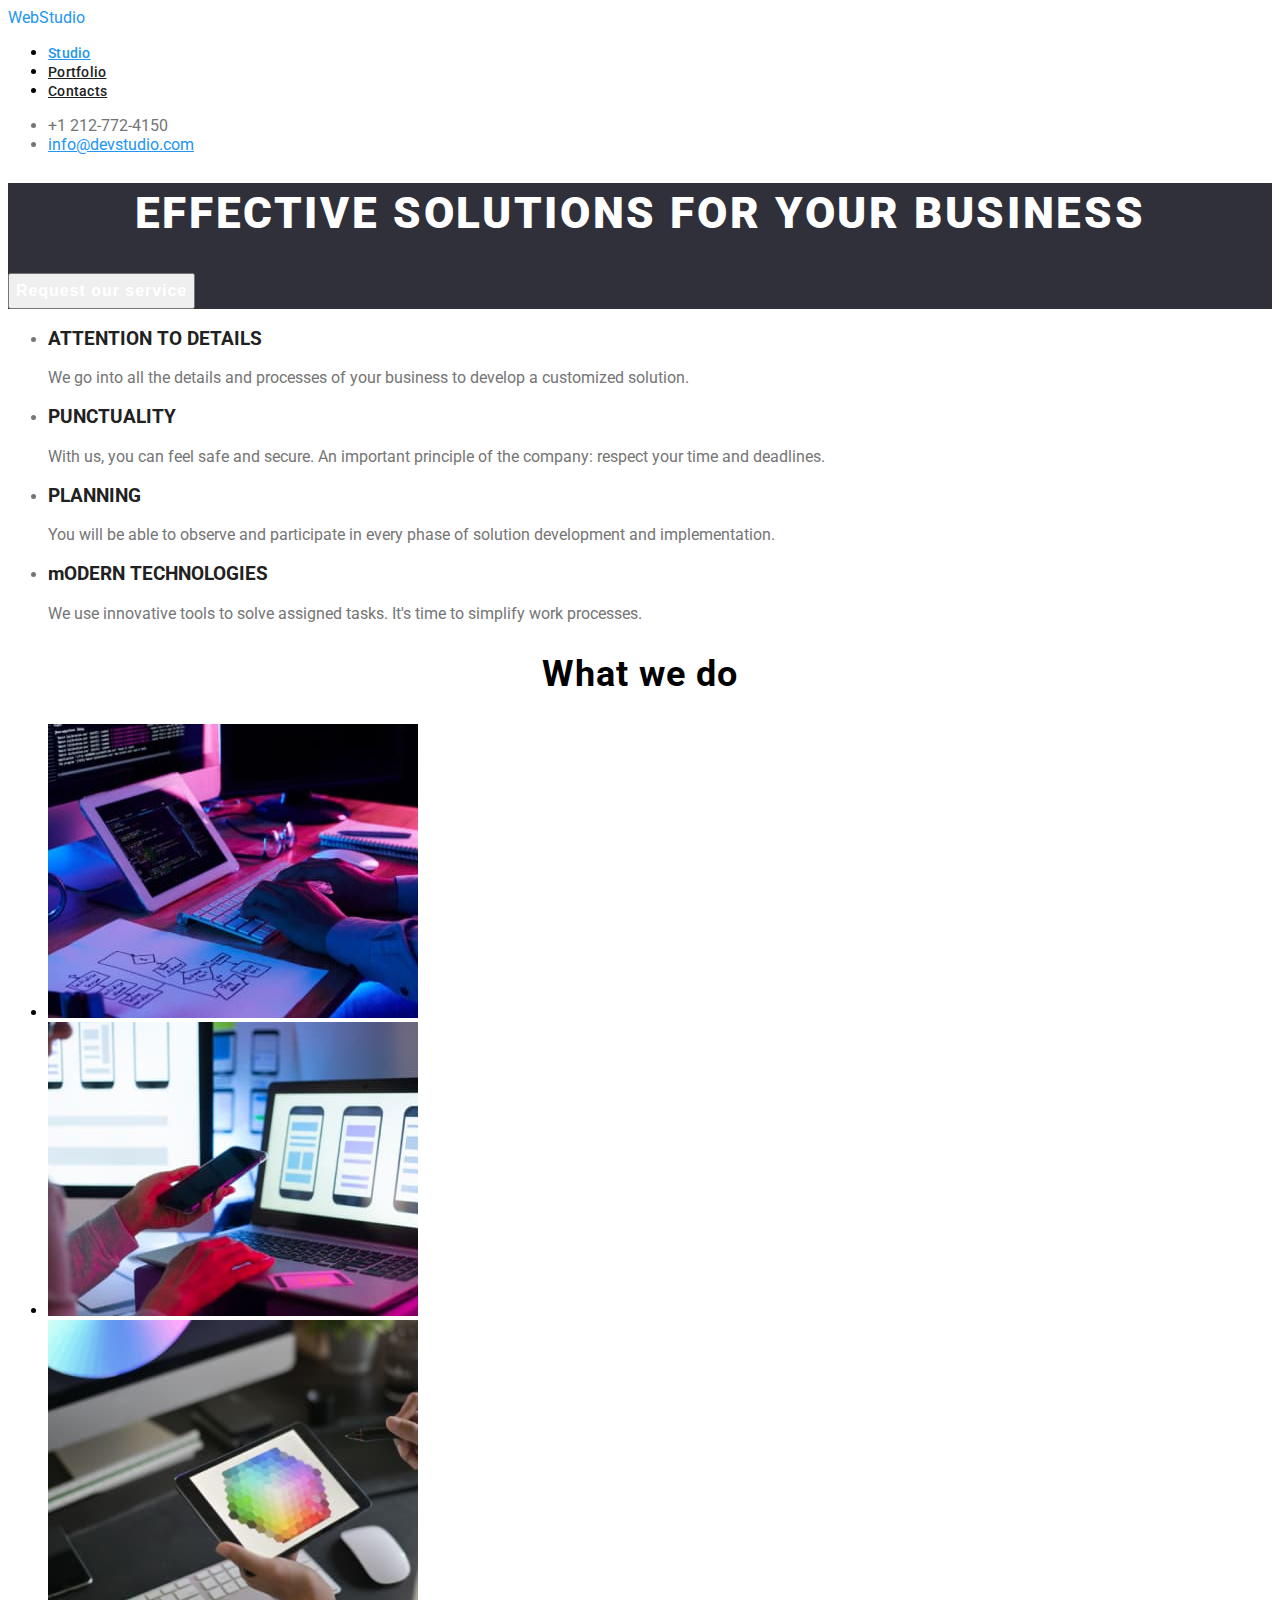
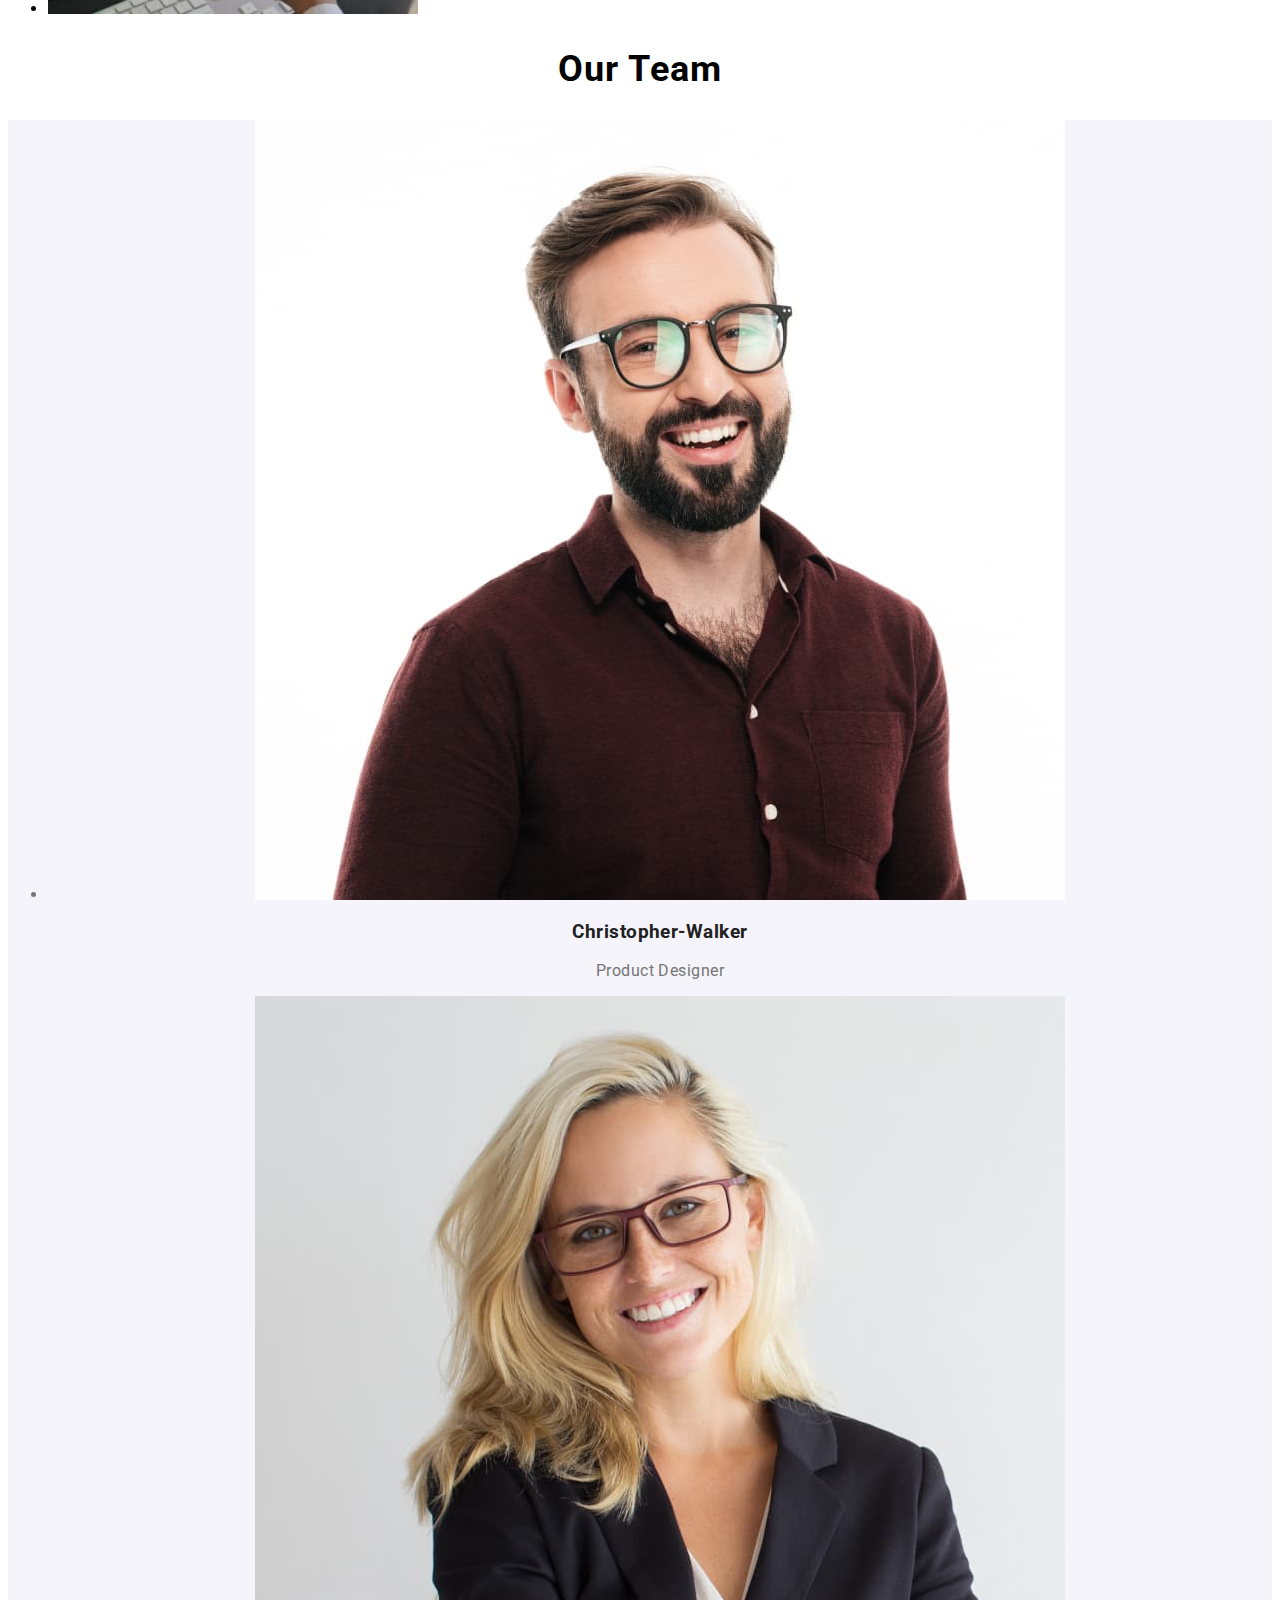
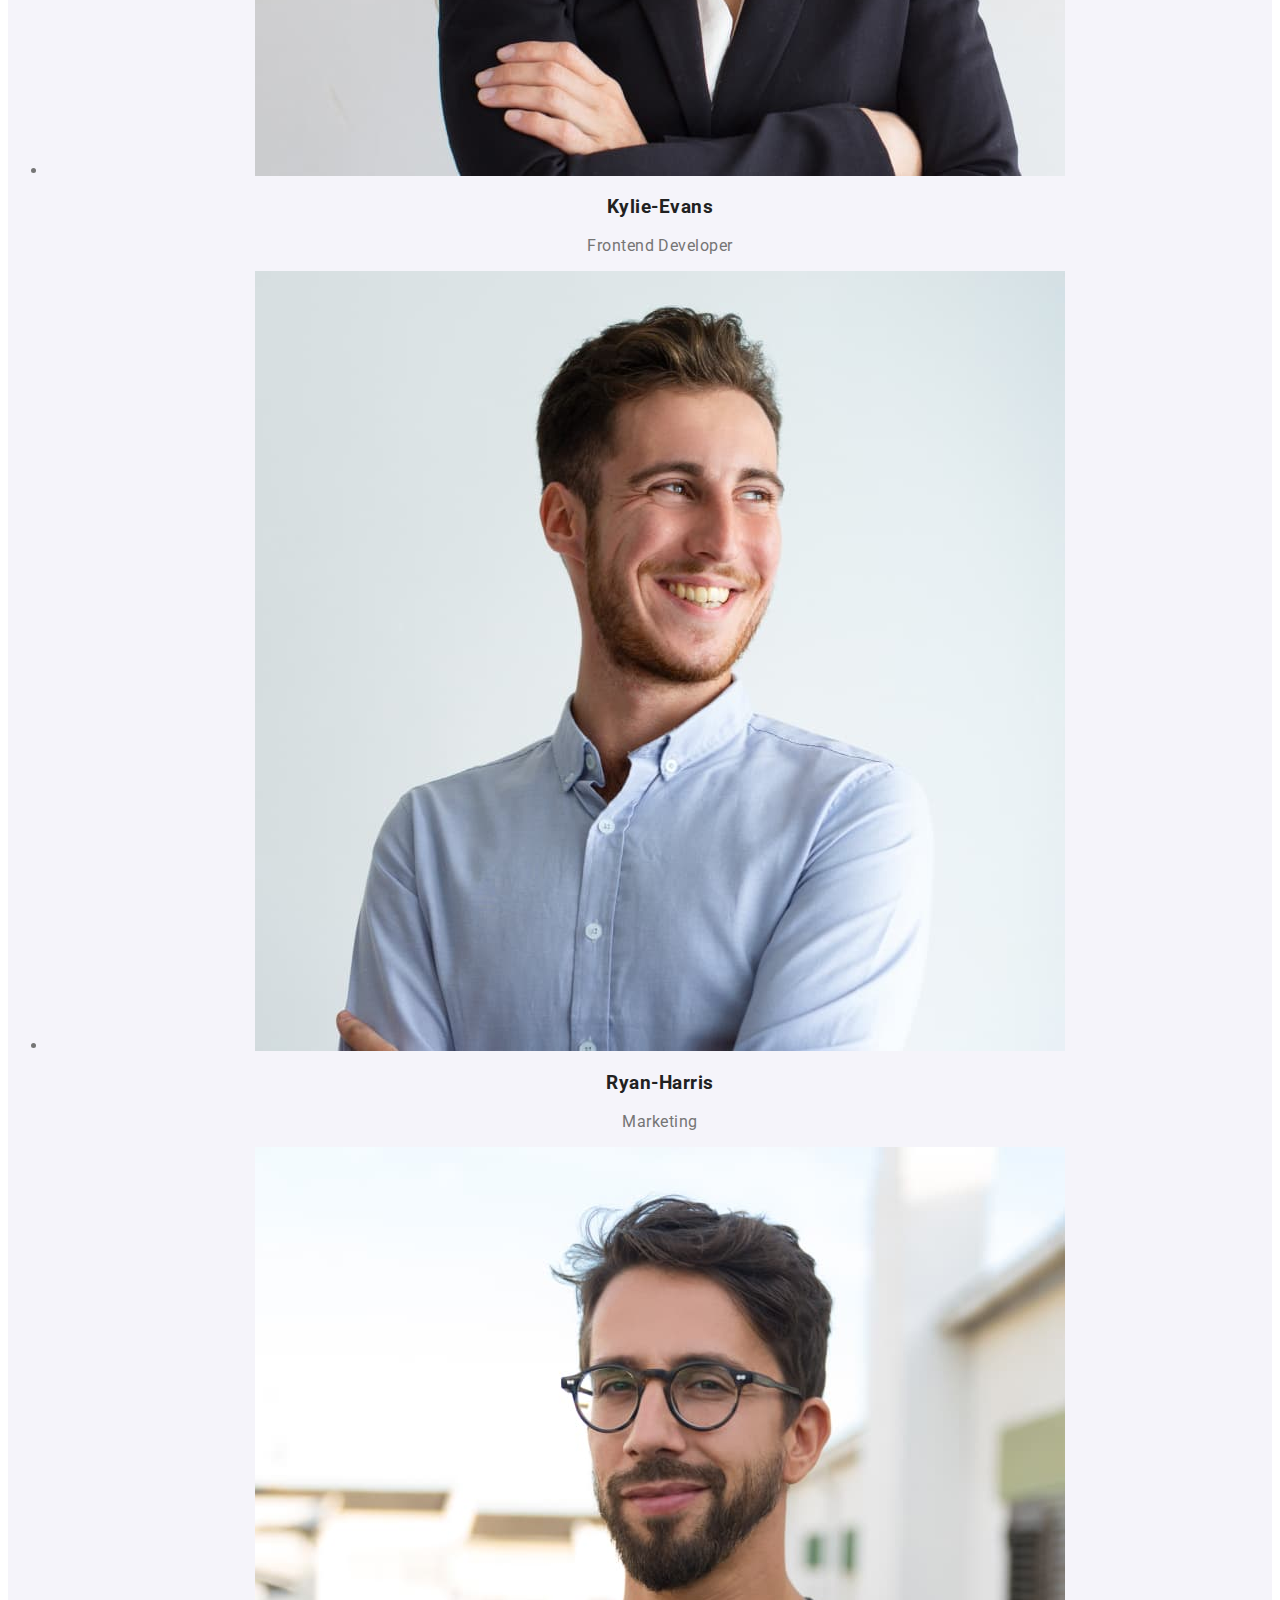
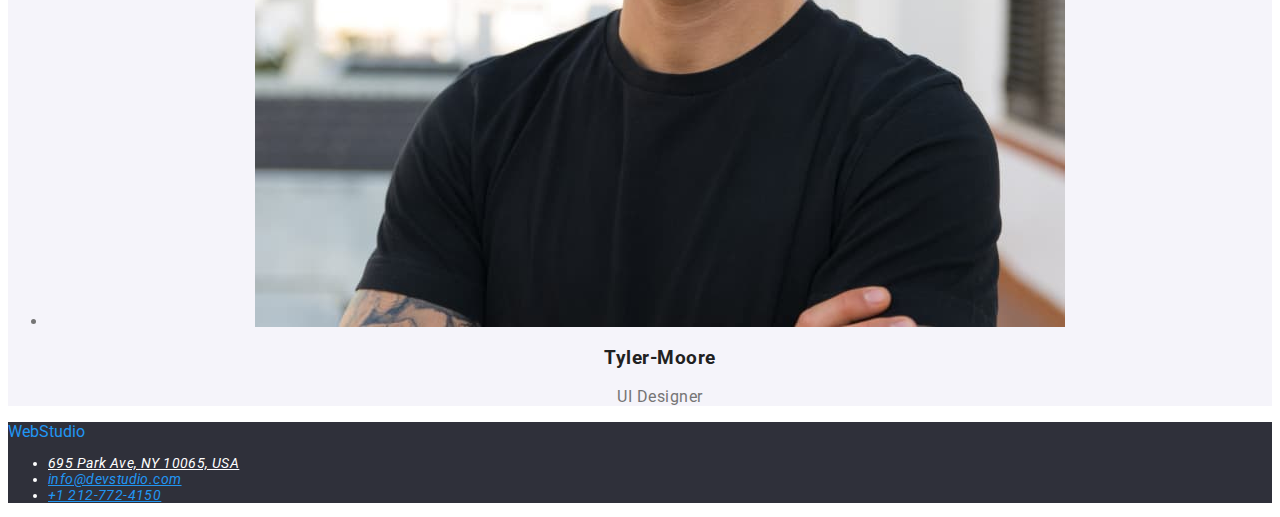
<file: index.html>
<!DOCTYPE html>
<html lang="en">
  <head>
    <meta charset="UTF-8" />
    <meta http-equiv="X-UA-Compatible" content="IE=edge" />
    <meta name="viewport" content="width=device-width, initial-scale=1.0" />
    <title>EFFECTIVE SOLUTIONS FOR YOUR BUSINESS</title>
     <link rel="stylesheet" href="styles.css" />
  </head>
  <body>
    <header class="global-header">
        <a>WebStudio</a> 
        <nav class="primary-navigation">
          <ul>
            <li>
              <a href="/Studio.html" class="active" >Studio</a>
            </li>
            <li>
              <a href="/Portfolio.html">Portfolio</a>
            </li>
            <li>
              <a href="/Contacts.html">Contacts</a>
            </li>
          </ul>
        </nav>
        <ul class="get-in-touch">
          <li>
             <a href="tel:+1212-772-4150"></a>+1 212-772-4150 </a>
          </li>
          <li>
             <a href="mailto:info@devstudio.com">info@devstudio.com</a> 
          </li>
        </ul>

    </header>
    <main>
      <!--main section-->
          <section class="main-section" >
              <h1 class="first-heading-section">EFFECTIVE SOLUTIONS FOR YOUR BUSINESS</h1>
              <button class="button">Request our service</button>
          </section>
      <!--second section-->
        <section class="second-section">
          <ul>
            <li>
             <h3>ATTENTION TO DETAILS</h3>
             <p>We go into all the details and processes of your business to develop a customized solution.</p>
            </li>
            <li>
             <h3>PUNCTUALITY</h3>
             <p>With us, you can feel safe and secure. An important principle of the company: respect your time and deadlines.</p>
            </li>
            <li>
             <h3>PLANNING</h3>
             <p>You will be able to observe and participate in every phase of solution development and implementation.</p>
            </li>
            <li>
             <h3>mODERN TECHNOLOGIES</h3>
             <p>We use innovative tools to solve assigned tasks. It's time to simplify work processes.</p> 
            </li>
          </ul>
        </section>
      <!--what we do section-->
        <section>
            <h2>What we do</h2>
            <ul>
              <li><img src="./images/what-we-do-1.jpg" alt="dezvoltare"/>
              </li>
              <li><img src="./images/what-we-do-2.jpg" alt="Actualizare"/>
              </li>
              <li> <img src="./images/what-we-do-3.jpg" alt="performanta maxima"/>
              </li>
            </ul>
          </section>
      <!--our team section-->
              <section>
                <h2>Our Team</h2>
                <ul class="our-team-section">
                  <li>
                    <img src="./images/Christopher-Walker.jpg" width: 270;>
                <h3>Christopher-Walker</h3>
                <p>Product Designer</p>
                  </li>

                  <li>
                    <img src="./images/Kylie-Evans.jpg" width: 270px;>
                <h3>Kylie-Evans</h3> 
                <p>Frontend Developer</p>
                  </li>

                  <li>
                    <img src="./images/Ryan-Harris.jpg"width: 270px;>
                <h3>Ryan-Harris</h3> 
                <p>Marketing</p>
                  </li>

                  <li>
                    <img src="./images/Tyler-Moore.jpg"  width: 270px;>
                <h3>Tyler-Moore</h3>
                <p>UI Designer</p>
                  </li>
                </ul>
        
              </section> 
      <!--last section-->
        <section class="main-section">
          <a>WebStudio</a> 
            <address class="address-section">
              <ul >
                <li>
                  <a class="link-address" href="695 Park Ave, NY 10065, USA">695 Park Ave, NY 10065, USA</a> 
                </li>
                <li>
                  <a href="mailto:info@devstudio.com">info@devstudio.com</a>
                </li>
                <li>
                  <a href="tel:+1212-772-4150">+1 212-772-4150 </a>
                </li>
              </ul>
            </address>
        </section>
    </main>
  </body>
</html>
</file>
<file: styles.css>
@import url("https://fonts.googleapis.com/css2?family=Open+Sans:wght@400;500;600;700&family=Raleway:wght@700&family=Roboto:wght@400;500;700;900&display=swap");

:root {
  --link-color: #212121;
  --link-active-color: #2196f3;
  --get-in-touch-color: #757575;
  --text-font-family: "Roboto", sans-serif;
  --Logo-font-family: "Raleway", sans-serif;
  --text-color: #ffffff;
  --text-alternate-color: #757575;
  --text-second-section: #212121;
  --text-our-team-color: #757575;
  --address-section-color: #ffffff;
}

body {
  font-family: var(--text-font-family);
}

h1,
h2,
h3,
h4,
h5,
h6 {
  color: var(--text-font-family);
}

h2 {
  font-size: 36px;
  line-height: 42px;
  text-align: center;
  letter-spacing: 0.03em;
}

.global-header {
  background: var(--text-color);
}
.global-header a {
  color: var(--link-active-color);
}

.global-header .primary-navigation a,
.global-header .primary-navigation a:visited {
  font-weight: 500;
  font-size: 14px;
  line-height: 16px;
  letter-spacing: 0.02em;
  color: var(--link-color);
}

.global-header .primary-navigation a.active {
  color: var(--link-active-color);
}

.global-header .get-in-touch {
  color: var(--get-in-touch-color);
}

.global-header .get-in-touch a {
  color: var(--link-active-color);
}

.main-section {
  background: #2f303a;
}

.main-section a {
  color: var(--link-active-color);
}

.button {
  font-weight: 700;
  font-size: 16px;
  line-height: 30px;
  display: flex;
  align-items: center;
  text-align: center;
  letter-spacing: 0.06em;
  color: var(--text-color);
}

.first-heading-section {
  font-family: "Roboto";
  font-style: normal;
  font-weight: 900;
  font-size: 44px;
  line-height: 60px;
  text-align: center;
  letter-spacing: 0.06em;
  text-transform: uppercase;
  color: var(--text-color);
}

.second-section {
  color: var(--get-in-touch-color);
}

.second-section h2,
h3 {
  color: var(--text-second-section);
}

.our-team-section {
  background: #f5f4fa;
}

.our-team-section {
  font-size: 16px;
  line-height: 19px;
  text-align: center;
  letter-spacing: 0.03em;
  color: var(--text-our-team-color);
}

.address-section {
  font-size: 14px;
  line-height: 16px;
  letter-spacing: 0.03em;
  color: var(--address-section-color);
}

.address-section a:hover,
.address-section a:focus,
.global-header a:hover,
.global-header a:focus {
  color: orangered;
}

.address-section .link-address {
  color: var(--text-color);
}
.address-section .link-address a,
.address-section .link-address a.visited {
  color: rgba(255, 255, 255, 0.6);
}
</file>
